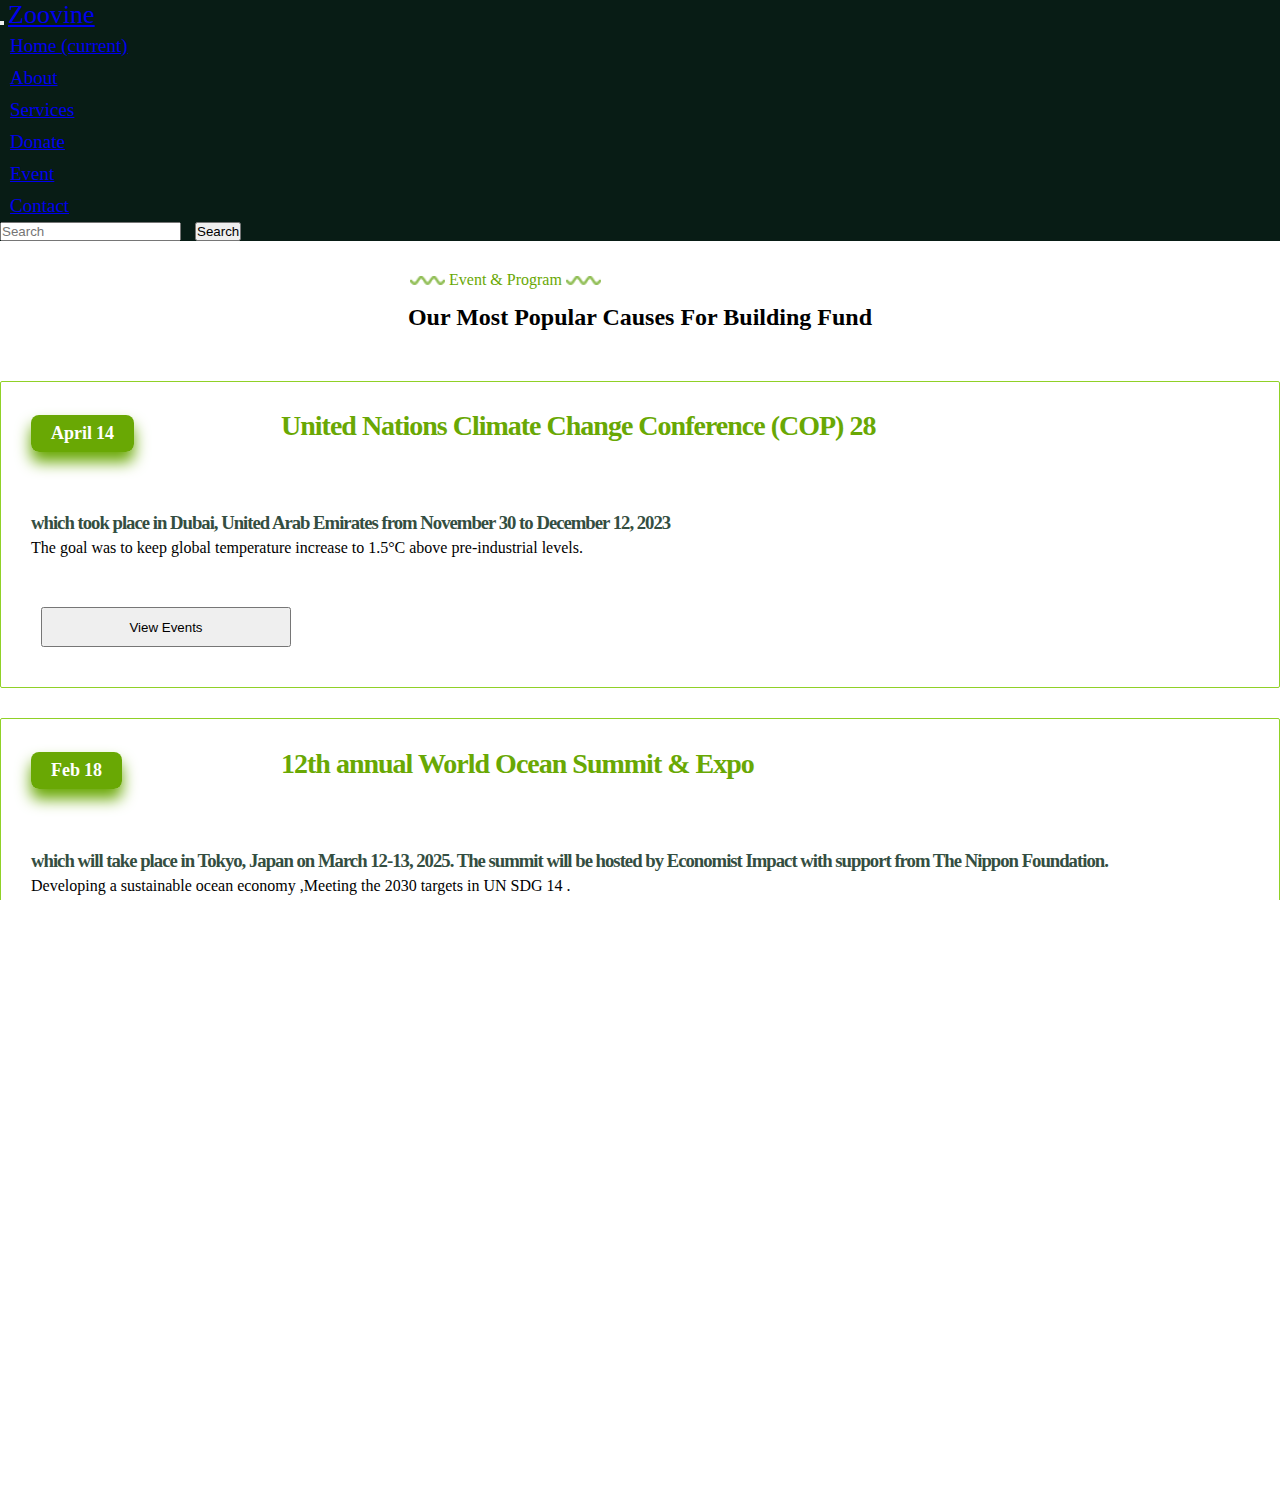
<file: event.html>
<!DOCTYPE html>
<html lang="en">
  <head>
    <meta charset="UTF-8" />
    <meta name="viewport" content="width=device-width, initial-scale=1.0" />
    <title>Event</title>
    <link rel="stylesheet" href="style.css" />

    <link
      rel="stylesheet"
      href="https://cdn.jsdelivr.net/npm/bootstrap@4.5.3/dist/css/bootstrap.min.css"
      integrity="sha384-TX8t27EcRE3e/ihU7zmQxVncDAy5uIKz4rEkgIXeMed4M0jlfIDPvg6uqKI2xXr2"
      crossorigin="anonymous"
    />

    <script
      src="https://code.jquery.com/jquery-3.5.1.slim.min.js"
      integrity="sha384-DfXdz2htPH0lsSSs5nCTpuj/zy4C+OGpamoFVy38MVBnE+IbbVYUew+OrCXaRkfj"
      crossorigin="anonymous"
    ></script>

    <script
      src="https://cdn.jsdelivr.net/npm/popper.js@1.16.1/dist/umd/popper.min.js"
      integrity="sha384-9/reFTGAW83EW2RDu2S0VKaIzap3H66lZH81PoYlFhbGU+6BZp6G7niu735Sk7lN"
      crossorigin="anonymous"
    ></script>

    <script
      src="https://cdn.jsdelivr.net/npm/bootstrap@4.5.3/dist/js/bootstrap.min.js"
      integrity="sha384-w1Q4orYjBQndcko6MimVbzY0tgp4pWB4lZ7lr30WKz0vr/aWKhXdBNmNb5D92v7s"
      crossorigin="anonymous"
    ></script>

    <link rel="shortcut icon" href="favicon.svg" type="image/x-icon" />

  </head>
  <body>
  
<div class="main">
    <nav class="navbar navbar-expand-lg navbar-dark navg ">
        <button class="navbar-toggler" type="button" data-toggle="collapse" data-target="#navbarTogglerDemo03" aria-controls="navbarTogglerDemo03" aria-expanded="false" aria-label="Toggle navigation">
          <span class="navbar-toggler-icon"></span>
        </button>
        <a class="navbar-brand " href="#">Zoovine</a>
      
        <div class="collapse navbar-collapse" id="navbarTogglerDemo03">
          <ul class="navbar-nav mr-auto mt-2 mt-lg-0">
            <li class="nav-item active navh">
              <a class="nav-link" href="index.html">Home <span class="sr-only">(current)</span></a>
            </li>
            <li class="nav-item active navh">
              <a class="nav-link" href="about.html">About</a>
            </li>
            <li class="nav-item active navh">
              <a class="nav-link " href="service.html">Services</a>
            </li>
            <li class="nav-item active navh">
                <a class="nav-link " href="donate.html" >Donate</a>
              </li> 
              <li class="nav-item active navh">
                <a class="nav-link " href="#" >Event</a>
              </li> 
              <li class="nav-item active navh">
                <a class="nav-link " href="contact.html">Contact</a>
              </li>
          </ul>
          <form class="form-inline my-2 my-lg-0">
            <input class="form-control mr-sm-2" type="search" placeholder="Search" aria-label="Search">
            <button class="btn btn-outline-success my-2 my-sm-0" type="submit">Search</button>
          </form>
        </div>
      </nav>

      <section class="secevent event">
        <div class="container">

          <p class="section-subtitle">
            <img src="/Assets/image/gwave.png" width="35" height="9" alt="Wavy line">

            <span>Event & Program</span>

            <img src="/Assets/image/gwave.png" width="35" height="9" alt="Wavy line">
          </p>

          <h2 class="h2 section-title">
            Our Most Popular Causes For <strong>Building Fund</strong>
          </h2>

          <ul class="event-list">

            <li>
              <div class="event-card">

                <time class="card-time" datetime="14-04">
                  <span class="month">April</span>

                  <span class="date">14</span>
                </time>

                <div class="wrapper">

                  <div class="card-content">
                    <p class="card-subtitle">United Nations Climate Change Conference (COP) 28</p>

                    <h3 class="card-title">which took place in Dubai, United Arab Emirates 
                      from November 30 to December 12, 2023</h3>

                    <p class="card-text">
                      The goal was to keep global temperature increase to 1.5°C above pre-industrial levels.                    </p>
                  </div>

                  <button class="btn btn-outline-secondary">
                    <span>View Events</span>

                    <ion-icon name="arrow-forward" aria-hidden="true"></ion-icon>
                  </button>

                </div>

              </div>
            </li>

            <li>
              <div class="event-card">

                <time class="card-time" datetime="02-18">
                  <span class="month">Feb</span>

                  <span class="date">18</span>
                </time>

                <div class="wrapper">

                  <div class="card-content">
                    <p class="card-subtitle">12th annual World Ocean Summit & Expo</p>

                    <h3 class="card-title">which will take place in Tokyo, Japan on March 12-13, 2025. The summit will 
                      be hosted by Economist Impact with support from The Nippon Foundation.</h3>

                    <p class="card-text">
                      Developing a sustainable ocean economy ,Meeting the 2030 targets in UN SDG 14 .
                    </p>
                  </div>

                  <button class="btn btn-outline-secondary">
                    <span>View Events</span>

                    <ion-icon name="arrow-forward" aria-hidden="true"></ion-icon>
                  </button>

                </div>

              </div>
            </li>

            <li>
              <div class="event-card">

                <time class="card-time" datetime="07-07">
                  <span class="month">July</span>

                  <span class="date">7</span>
                </time>

                <div class="wrapper">

                  <div class="card-content">
                    <p class="card-subtitle">Global Forest Summit On Enviroment and Climate  2024</p>

                    <h3 class="card-title">The Global Forest Summit (GFS) is an annual, internationally led civil society initiative that aims to report
                       on progress made on issues such as deforestation, forest restoration, and sustainable forest management.</h3>

                    <p class="card-text">
                      The 2024 edition of the GFS took place online on July 07.
                     </p>
                  </div>

                  <button class="btn btn-outline-secondary">
                    <span>View Events</span>

                    <ion-icon name="arrow-forward" aria-hidden="true"></ion-icon>
                  </button>

                </div>

              </div>
            </li>

          </ul>

          <button class="btn btn-secondary btneve">
            <span>Learn More Us</span>

            <ion-icon name="heart-outline" aria-hidden="true"></ion-icon>
          </button>

        </div>
      </section>
    
</div>
</body>
  
</html>
</file>
<file: style.css>
* {
    margin: 0;
    padding: 0;
    box-sizing: border-box;
}


html,body {
    width: 100%;
    height: 100%;
    overflow-x: hidden;
}


.main{
    width: 100%;

}

.pic{
    width: 100%;
    /* height: 100%; */
    color: white;
    background-image: url('/Assets/image/tiger2.jpg');
    background-size: cover;
}


.navbar-dark{
    color: white !important;

}

.navg{
    background-color: #081c15 !important;
}


.navh{
    padding: 5px;
    margin-left: 5px;
}
.navh:hover{
    background-color: #588157b7;
    border-radius: 2px;
}

.navbar-brand{
    margin-right: 200px !important;
    font-size: 26px !important;

}

.nav-link{
    font-size: 19px !important;

}

.sectop{
    /* width: 100%;
    height: 30%; */
    padding: 30px;
}

.subsec{
    /* width: 100%;
    height: 100%; */
    display: flex;

}
.subsecimg{
    width: 50px !important;
    height: 10px !important;
    margin-left: 2px;
}
#sectopimgp{
    position: relative;
    left: 2px;
    top: 2px;
    font-size: 28px;
    color:white;

}
.secmid{
    /* width: 100%;
    height: 20%; */
    padding: 10px;
    margin-left: 15px;
    position: relative;
    bottom: 20px;

}
#secmidp{
    font-size: 20px !important;
    color:white;

}
#secmidh1{
    color:white;
    font-size: 35px !important;
   
}
.secmid1{
    /* width: 100%;
    height:20% ; */

}

.secmid1p{
    text-align: left;
    position: relative;
    bottom: 30px;
    left: 35px;
    display: flex;
    flex-direction: column;
    justify-content: flex-start;
    align-items: flex-start;
    color:white;
    font-size: 18px !important;


}
.donation{
    position: relative;
    bottom: 10px;
    left: 30px;
    color: white !important;
    background-color: #588157 !important;
    box-shadow: 10px 10px 5px 0px rgba(0,0,0,0.75);
-webkit-box-shadow: 10px 10px 5px 0px rgba(0,0,0,0.75);
-moz-box-shadow: 10px 10px 5px 0px rgba(0,0,0,0.75);
width: 150px;
height: 60px;
border-radius: 30px;
}

.secbtm{
    /* width: 100%;
    height: 30%; */
    position: relative;
    left: 10px;
}
.subsecbtm{
    /* width: 100%;
    height: 30%; */
    padding: 10px;
   
}

.features-list {
    display:flex;
    /* flex-direction: column; */
    /* justify-content: flex-end; */
    /* align-items: flex-end; */
    position: relative;
    top: 20px ;
    /* right: 35px; */
  }
  
  .features-item {
    display: flex;
    align-items: flex-start;
    gap: 20px;
  }
  
  .features-item .item-icon {
    color: #90d127 !important;
    font-size: 3rem;
    margin-block-start: 5px;
    position: relative;
    bottom: 20px ;
  } 
  
  
  .features-item .item-title { margin-block-end: 10px;
  color: white; }
  
  .features-item .item-text {
    max-width: 35ch;
    color: white;
    font-size: 17px !important;
    /* margin-top: 10px; */
  }
  
  
  .item-icon{
     
      font-size: 30px !important;
      margin-right: 20px;
      /* position: relative; */
        /* left: 10px !important; */
  }







/* *********home Section is over hear********** */


.asectop{
width: 100%;
}
.asubsectop{
    width: 100%;
    display: flex;

}
.asubsectopl{
width: 60%;
}

.asubsectopr{
    width: 40%;
}

.tab-nav{
    display: flex !important;
    list-style: none;

}

.btn{
    margin-left: 10px !important;
}

.tab-item{
    list-style: none;
}
.titem-icon{
    color: #90d127 !important;
    position: relative;
    top: 5px;
}
.tab-text{
    position: relative;
    left: 20px;
    font-size: 17px;
    bottom: 20px;
}
.btnlm{
    position: relative;
    bottom: 10px;
    box-shadow: 10px 10px 5px 0px rgba(85,166,48,0.75);
    -webkit-box-shadow: 10px 10px 5px 0px rgba(85,166,48,0.75);
    -moz-box-shadow: 10px 10px 5px 0px rgba(85,166,48,0.75);
}

.btnlm:hover{
    background-color: #386641 !important;
   
}

/* ###################### about Section is over ################### */


.sevsec-subtitle{

}
.sevsec-title{
    font-size: 40px !important;
}

.service-list{
    display: flex;
    /* display: grid; */
    gap: 30px;
    list-style: none;

}
.service-card {
    background-color: white;
    text-align: left;
    padding: 40px 40px;
    border-radius: 2px;
    outline: 4px solid transparent;
    margin-top: 10px;
   
  }

  .service-card:is(:hover, :focus-within) { outline-color: #344e41; }

.service-card .card-icon {
  color: #6a994e;
  font-size: 7rem;
  width: 200px !important;
  margin-inline: auto;
}


/* ##################################### Service over ############################ */

.donate-list {
margin-top: 20px;
list-style: none;
}

.donate-card{
    border: 3px solid #344e41;
    border-radius: 3px;
    margin-bottom: 30px;
    padding: 20px;

}

.donate-card .card-banner { background-color: var(--light-gray); }

.donate-card .card-content {
  background-color: white;
  padding: 10px;
 
}

.progress-wrapper {
  display: flex;
  justify-content: space-between;
  align-items: center;
}

.progress-text {
  display: flex;
  gap: 5px;
  font-size: 20px;
}

.progress-text data {
  color: black;
  font-weight: 600px;
}

.donate-card .card-title { --fs-5: 2.1rem; }

.progress-box {
    background-color: #76c893;
    border-radius: 20px;
    margin-block: 10px 20px;
  }

.progress {
  height: 6px;
  width: 83%;
  border-radius: inherit;
  background-color: #386641 !important;
}

.progress-value {
  color:#386641;
  font-size: 18px;
  font-weight: 400px;
}

.card-wrapper {
  display: flex;
  flex-wrap: wrap;
  justify-content: space-between;
  align-items: center;
  gap: 5px;
}


.dobtn{
    background-color: #606c38 !important;
}


/* ################################### Donate over ######################################## */


.section-subtitle { 
position: relative;
left: 400px;
top: 20px;
padding: 10px;
color: #69a804 !important;
    
 }

.event .section-title {
  text-align: center;
  margin-block: 15px 50px;
  margin-top: 25px;
}

.event-list {
  display: grid;
  gap: 30px;
  margin-block-end: 70px;
  list-style: none;

}

.event-card {
  border: 1px solid #90d127;
  padding: 40px 30px;
  border-radius: 2px;
  outline: 3px solid transparent;
  transition: 2s;
}


.event-card:is(:hover, :focus-within) { outline-color: #69a804; }

.event-card .card-time {
  background-color: #69a804;
  color: white;
  font-weight: 600;
  line-height: 1.3;
  max-width: max-content;
  padding: 10px 20px;
  border-radius: 8px;
  box-shadow: 0 10px 15px #69a804;
}

.event-card .card-time .month { font-size: 18px; }

.event-card .card-time .date { font-size: 18px;}

.event-card .card-subtitle {
  margin-block: 30px 5px;
  color: #69a804;
  font-size: 28px;
  font-weight: 600;
  letter-spacing: -1px;
}

.card-subtitle{
    position: relative !important;
    left: 250px !important;
    bottom: 65px ;
    
  }

.event-card .card-title {
  color: #344e41;
  letter-spacing: -1px;
}

.event-card .card-text {
  margin-block: 5px 30px;
}

.btn-outline-secondary{
    margin-top: 20px;
    width: 250px;
    height: 40px;
}

.event .btn-secondary { 
    margin-inline: auto;
 }

 .btneve{
    position: relative;
    bottom: 30px;
    background-color: #386641 !important;
    width: 250px;
    height: 40px;
 }

 /* ################################ Event over ########################## */


 .forest{
    background-color: #344e41;
    
 }

 
audio::-webkit-media-controls-panel {
    background-color: #344e41;
    
  }
 .footer {
    background-color: #344e41;
    color: white;
    padding-block: 40px;
  }
  
  .footer .container {
    margin-inline: 20px;
    background-color: #386641;
    padding: 20px;
    position: relative;
    left: 80px;
  }
  
  .footer-list,.copyright {
    max-width: max-content;
    margin-inline: 30px;
    list-style: none;
  }
  
  .footer-list {
    display: flex;
    justify-content: center;
    flex-wrap: wrap;
    gap: 5px 40px;
    margin-block-end: 15px;
 
  }
  
  .footer-link,
  .copyright-link {
    text-decoration: underline;
    transition: 2s;
  }
  
  .footer-link { 
     color: white ;
     position: relative;
     left: 400px !important;

}
  
  :is(.footer-link, .copyright-link):is(:hover, :focus) { 
    background-color: hsla(0, 0%, 100%, 0.05);
  }
  
  .copyright { text-align: center; }
  
  .copyright-link { display: inline-block; }

  .carousel-inner{
    width: 100% !important;
    height: 30% !important;
  }
</file>
